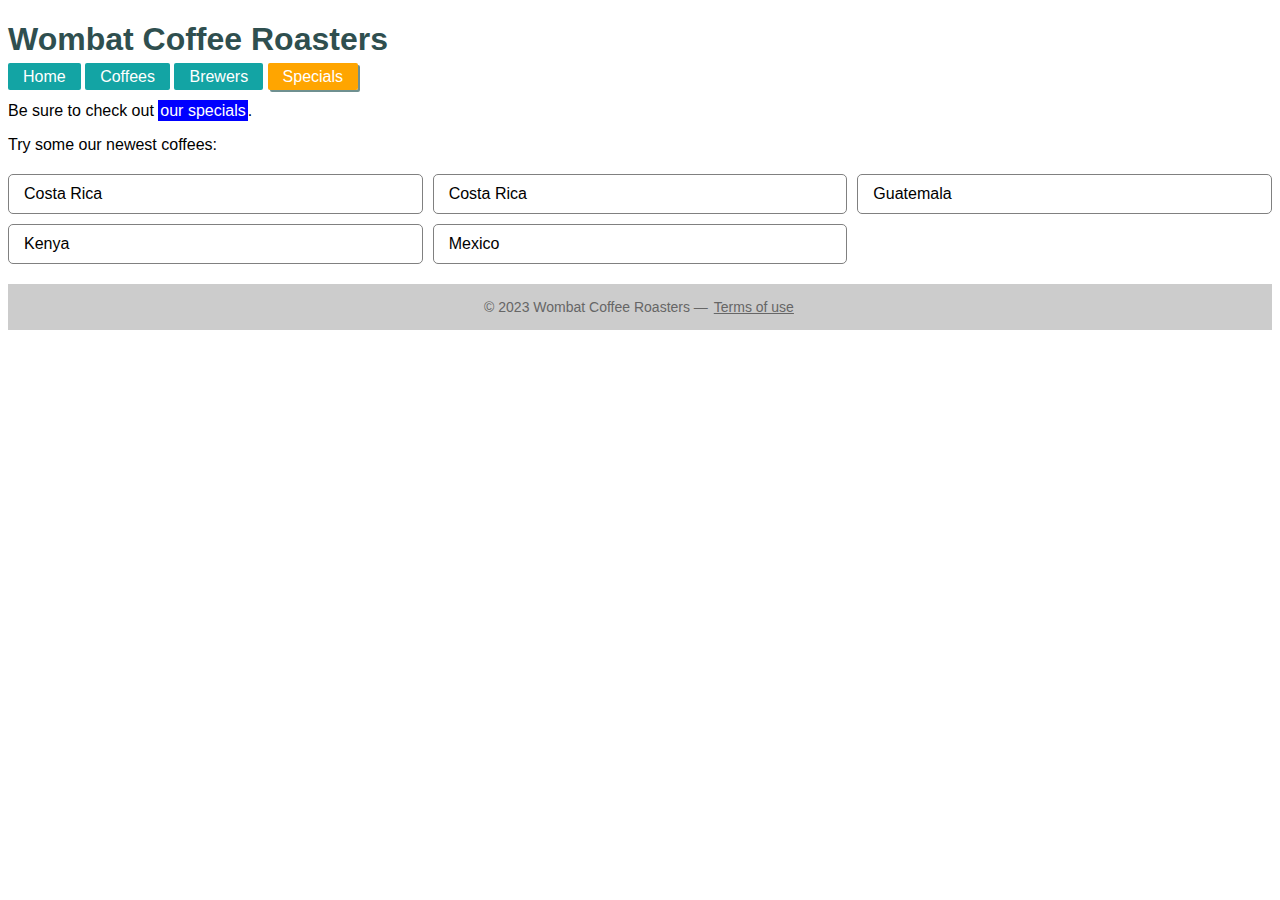
<file: css-in-depth/ch01/index.html>
<!doctype html>
<html lang="en-US">

<head>
	<meta charset="utf-8" />
	<link href="styles.css" rel="stylesheet" type="text/css" />
	<title>Chapter 1</title>
</head>

<body>
	<header class="page-header">
		<h1 id="page-title" class="title">Wombat Coffee Roasters</h1>
		<nav>
			<ul id="main-nav" class="nav">
				<li><a href="/">Home</a></li>
				<li><a href="/coffees">Coffees</a></li>
				<li><a href="/brewers">Brewers</a></li>
				<li><a href="/specials" class="featured">Specials</a></li>
			</ul>
		</nav>
	</header>

	<main>
		<p>
			Be sure to check out <a href="/specials" class="featured">our specials</a>.
		</p>

		<p>Try some our newest coffees:</p>
		<div class="coffees">
			<a href="/coffees/costa-rics">Costa Rica</a>
			<a href="/coffees/ethiopia">Costa Rica</a>
			<a href="/coffees/guatemala">Guatemala</a>
			<a href="/coffees/kenya">Kenya</a>
			<a href="/coffees/mexico">Mexico</a>
		</div>
	</main>

	<footer class="footer">
		&copy; 2023 Wombat Coffee Roasters &mdash;
		<a href="/terms-of-use">Terms of use</a>
	</footer>
</body>

</html>
</file>
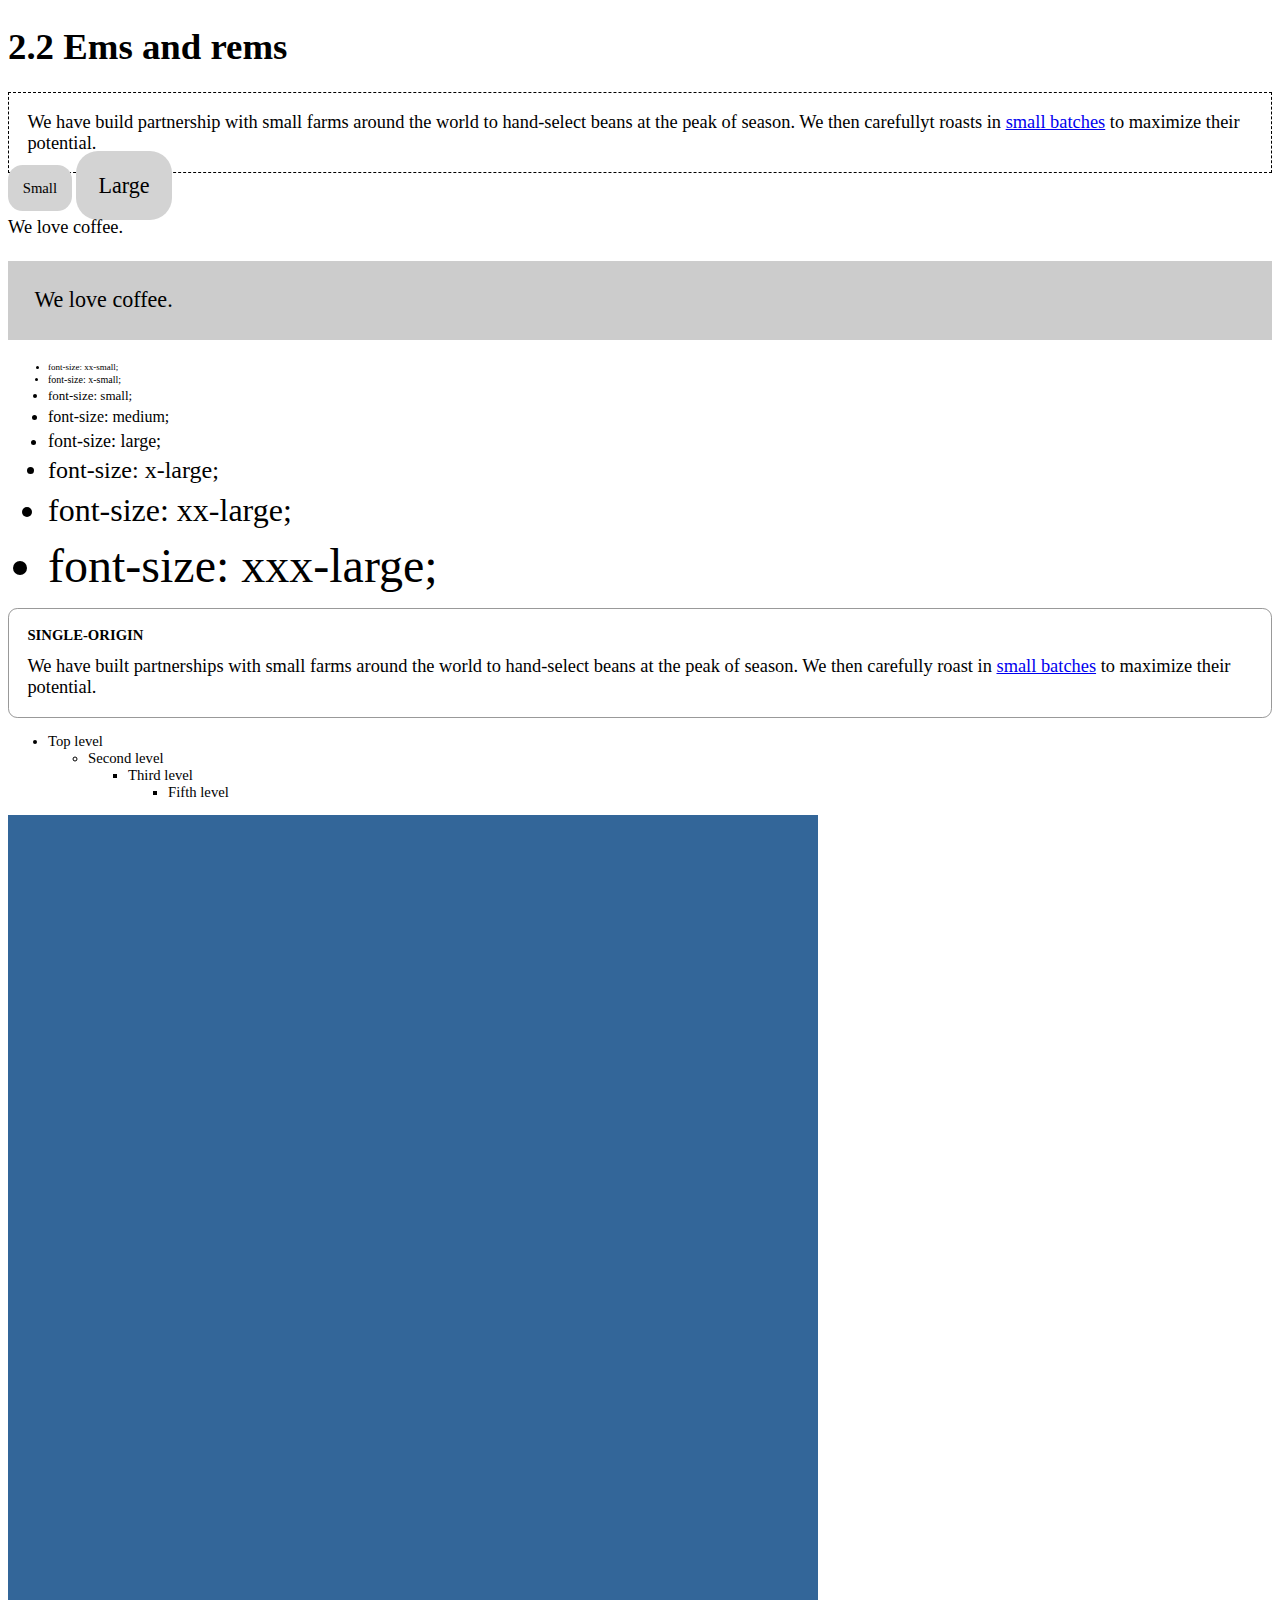
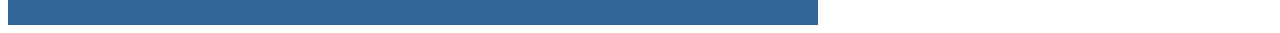
<file: css-in-depth/ch02/index.html>
<!DOCTYPE html>
<html>
<head lang="en-US">
    <meta charset="utf-8" />
    <link href="styles.css" rel="stylesheet" type="text/css" />
    <title>2.2 Ems and rems</title>
</head>
<body>
    <h1>2.2 Ems and rems</h1>
    <div class="padded">We have build partnership with small farms
        around the world to hand-select beans at the peak of season.
        We then carefullyt roasts in <a href="/batches">small batches</a>
        to maximize their potential.
    </div>

    <div>
        <span class="box box-small">Small</span>
        <span class="box box-large">Large</span>
    </div>

    <p>We love coffee.</p>
    <p class="slogan">We love coffee.</p>
    
    <ul>
        <li class="xx-small">font-size: xx-small;</li>
        <li class="x-small">font-size: x-small;</li>
        <li class="small">font-size: small;</li>
        <li class="medium">font-size: medium;</li>
        <li class="large">font-size: large;</li>
        <li class="x-large">font-size: x-large;</li>
        <li class="xx-large">font-size: xx-large;</li>
        <li class="xxx-large">font-size: xxx-large;</li>
      </ul>

      <div class="panel">
        <h2>Single-origin</h2>
        <div class="panel-body">
            We have built partnerships with small farms around the world to
            hand-select beans at the peak of season. We then carefully roast
            in <a href="/batch-size">small batches</a> to maximize their
            potential.
        </div>
      </div>

      <ul>
        <li>Top level
            <ul>
                <li>Second level
                    <ul>
                        <li>Third level
                            <ul>
                                <li>Fifth level</li>
                            </ul>
                        </li>
                    </ul>
                </li>
            </ul>
        </li>
    </ul>

	<div class="square"></div>
</body>
</html>
</file>
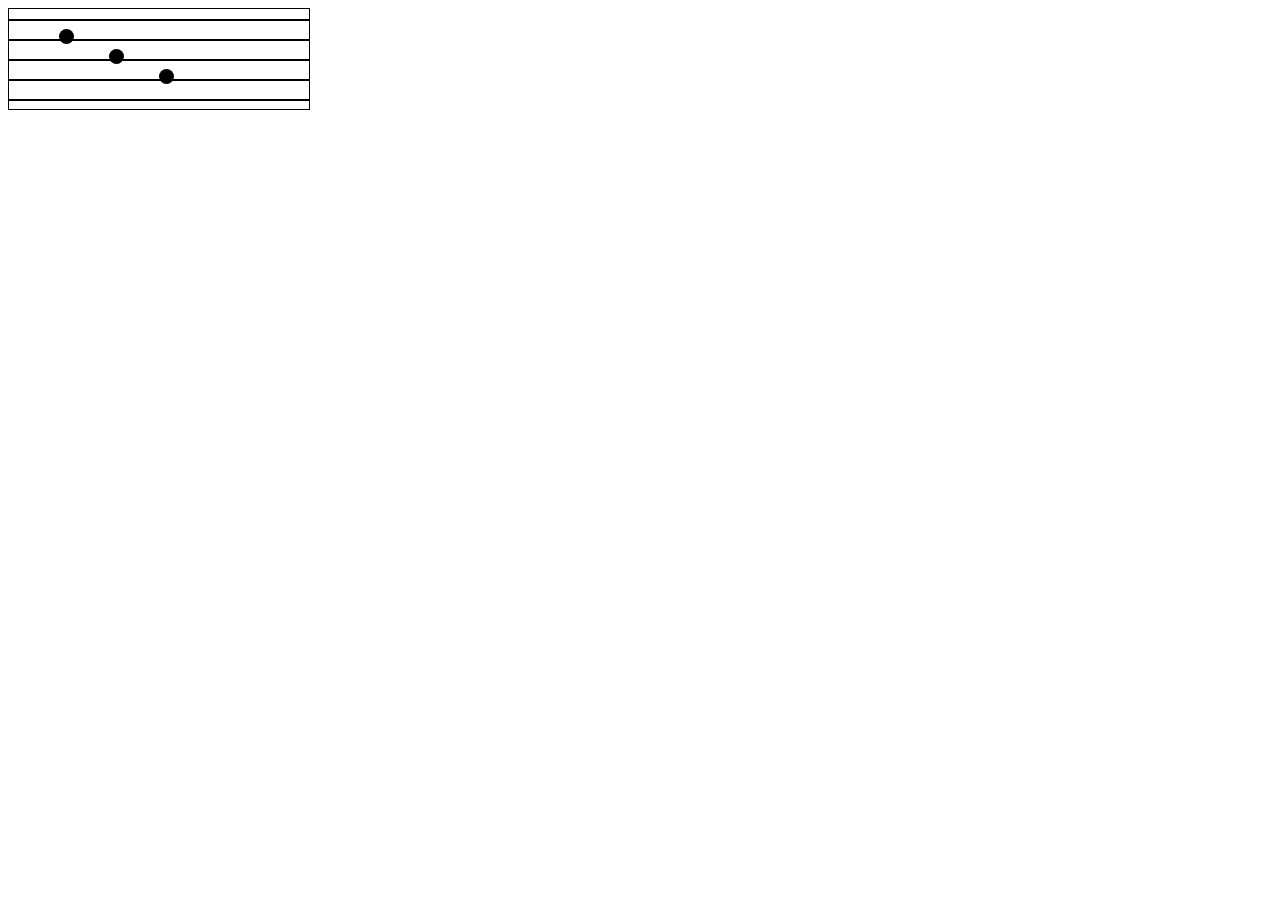
<file: play/musicalnotation.html>
<!DOCTYPE html>
<html lang="en">
<head>
    <meta charset="UTF-8">
    <meta name="viewport" content="width=device-width, initial-scale=1.0">
    <title>Musical Notation</title>
    <style>
        /* Styling for the staff lines */
        .staff {
            position: relative;
            width: 300px;
            height: 100px;
            border: 1px solid black;
        }
        .line {
            position: absolute;
            width: 100%;
            height: 2px;
            background-color: black;
        }
        .line:nth-child(1) { top: 10px; }
        .line:nth-child(2) { top: 30px; }
        .line:nth-child(3) { top: 50px; }
        .line:nth-child(4) { top: 70px; }
        .line:nth-child(5) { top: 90px; }

        /* Styling for the notes */
        .note {
            position: absolute;
            width: 15px;
            height: 15px;
            background-color: black;
            border-radius: 50%;
        }

        /* Example positions for notes */
        .note.c { top: 20px; left: 50px; }
        .note.e { top: 40px; left: 100px; }
        .note.g { top: 60px; left: 150px; }
    </style>
</head>
<body>
    <div class="staff">
        <!-- Staff lines -->
        <div class="line"></div>
        <div class="line"></div>
        <div class="line"></div>
        <div class="line"></div>
        <div class="line"></div>

        <!-- Notes -->
        <div class="note c"></div>
        <div class="note e"></div>
        <div class="note g"></div>
    </div>
</body>
</html>
</file>
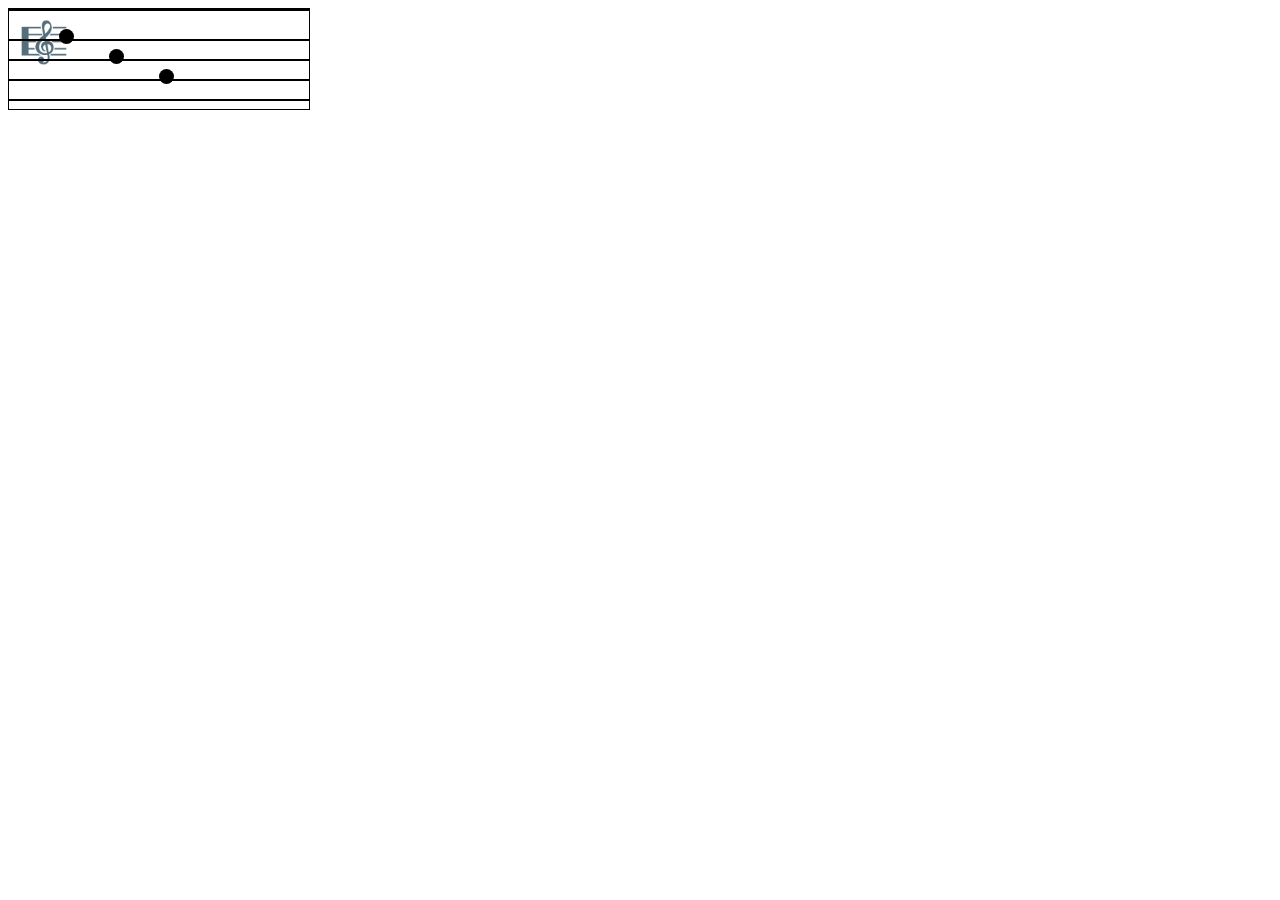
<file: play/musicalnotation2.html>
<!DOCTYPE html>
<html lang="en">
<head>
    <meta charset="UTF-8">
    <meta name="viewport" content="width=device-width, initial-scale=1.0">
    <title>Musical Notation</title>
    <style>
        /* Styling for the staff lines */
        .staff {
            position: relative;
            width: 300px;
            height: 100px;
            border: 1px solid black;
        }
        .line {
            position: absolute;
            width: 100%;
            height: 2px;
            background-color: black;
        }
        .line:nth-child(1) { top: 10px; }
        .line:nth-child(2) { top: 30px; }
        .line:nth-child(3) { top: 50px; }
        .line:nth-child(4) { top: 70px; }
        .line:nth-child(5) { top: 90px; }

        /* Styling for the notes */
        .note {
            position: absolute;
            width: 15px;
            height: 15px;
            background-color: black;
            border-radius: 50%;
        }

        /* Example positions for notes */
        .note.c { top: 20px; left: 50px; }
        .note.e { top: 40px; left: 100px; }
        .note.g { top: 60px; left: 150px; }

        /* Styling for the treble clef */
        .treble-clef {
            position: absolute;
            top: 10px;
            left: 10px;
            font-size: 40px;
            font-family: Arial, sans-serif;
        }
    </style>
</head>
<body>
    <div class="staff">
        <!-- Treble Clef -->
        <div class="treble-clef">🎼</div>

        <!-- Staff lines -->
        <div class="line"></div>
        <div class="line"></div>
        <div class="line"></div>
        <div class="line"></div>
        <div class="line"></div>

        <!-- Notes -->
        <div class="note c"></div>
        <div class="note e"></div>
        <div class="note g"></div>
    </div>
</body>
</html>
</file>
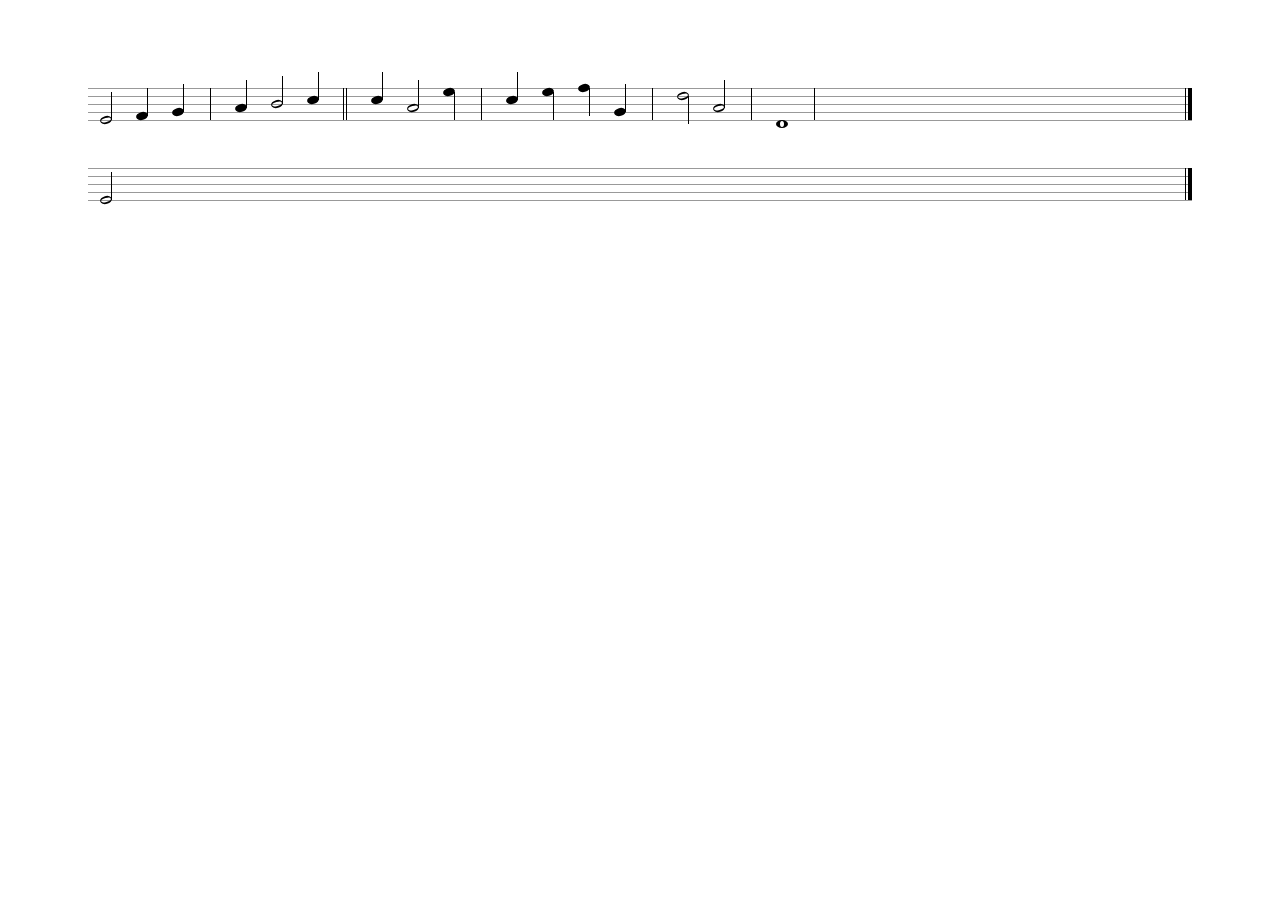
<file: play/musicalnotation3.html>
<!DOCTYPE html>
<html lang="en">

<head>
    <meta charset="UTF-8">
    <meta name="viewport" content="width=device-width, initial-scale=1.0">
    <title>Musical Notation</title>
    <style>
        body {
            padding: 5em;
        }

        .bar {
            position: relative;
            display: inline-block;
            width: 12px;
            height: 32px;
            margin: 0 12px;
            margin-bottom: 48px;
            width: 2px;
            border-right: 1px solid black;
        }

        .debug .bar {
            outline: 1px solid rgba(255, 0, 0, 0.1);
        }

        .bar.double,
        .bar.end {
            border-left: 1px solid black;
        }

        .bar.end {
            float: right;
            border-right-width: 4px;
            margin-right: 0;
        }

        .staff {
            font-size: 0;
            background-image: linear-gradient(180deg, #999 0, #999 1px, transparent 1px, transparent 8px, #999 8px, #999 9px, transparent 9px, transparent 16px, #999 16px, #999 17px, transparent 17px, transparent 24px, #999 24px, #999 25px, transparent 25px, transparent 32px, #999 32px, #999 33px, transparent 33px);
            background-size: 100% 80px;
        }

        .staff.debug {
            background-color: rgba(0, 255, 0, 0.1);
        }

        .note {
            position: relative;
            display: inline-block;
            width: 12px;
            height: 32px;
            margin: 0 12px;
            margin-bottom: 48px;
        }

        .debug .note {
            outline: 1px solid rgba(255, 0, 0, 0.1);
        }

        .note::before {
            height: 8px;
            width: 12px;
        }

        .whole.note::before {
            position: absolute;
            content: "";
            box-sizing: border-box;
            border: 1px solid black;
            border-left-width: 4px;
            border-right-width: 4px;
            border-radius: 50%;
        }

        .half.note::after,
        .quarter.note::after {
            content: "";
            height: 28px;
            width: 1px;
            background-color: black;
            position: absolute;
            top: -24px;
            right: 0;
        }

        .half.note::before,
        .quarter.note::before {
            position: absolute;
            content: "";
            transform: rotatez(-15deg);
            border-radius: 50%;
        }

        .half.note::before {
            box-sizing: border-box;
            border: 1px solid black;
            border-top-width: 2.18181818px;
            border-bottom-width: 2.18181818px;
        }

        .quarter.note::before {
            background-color: black;
        }

        .note.d4 {
            top: 32px;
        }

        .note.e4 {
            top: 28px;
        }

        .note.f4 {
            top: 24px;
        }

        .note.g4 {
            top: 20px;
        }

        .note.a5 {
            top: 16px;
        }

        .note.b5 {
            top: 12px;
        }

        .note.c5 {
            top: 8px;
        }

        .note.d5 {
            top: 4px;
        }

        .note.e5 {
            top: 0px;
        }

        .note.f5 {
            top: -4px;
        }

        .note.g5 {
            top: -8px;
        }

        .quarter.note.d5::after,
        .half.note.d5::after,
        .quarter.note.e5::after,
        .half.note.e5::after,
        .quarter.note.f5::after,
        .half.note.f5::after,
        .quarter.note.g5::after,
        .half.note.g5::after {
            top: 4px;
        }
    </style>
</head>

<body>
    <div class="staff">
        <div class="half note e4"></div>
        <div class="quarter note f4"></div>
        <div class="quarter note g4"></div>
        <div class="bar"></div>
        <div class="quarter note a5"></div>
        <div class="half note b5"></div>
        <div class="quarter note down c5"></div>
        <div class="double bar"></div>
        <div class="quarter note c5"></div>
        <div class="half note a5"></div>
        <div class="quarter note e5"></div>
        <div class="bar"></div>
        <div class="quarter note c5"></div>
        <div class="quarter note e5"></div>
        <div class="quarter note f5"></div>
        <div class="quarter note g4"></div>
        <div class="bar"></div>
        <div class="half note d5"></div>
        <div class="half note down a5"></div>
        <div class="bar"></div>
        <div class="whole note d4"></div>
        <div class="bar"></div>
        <div class="bar end"></div>
    </div>
    <div class="staff">
        <div class="half note e4"></div>
        <div class="bar end"></div>
    </div>
</body>

</html>
</file>
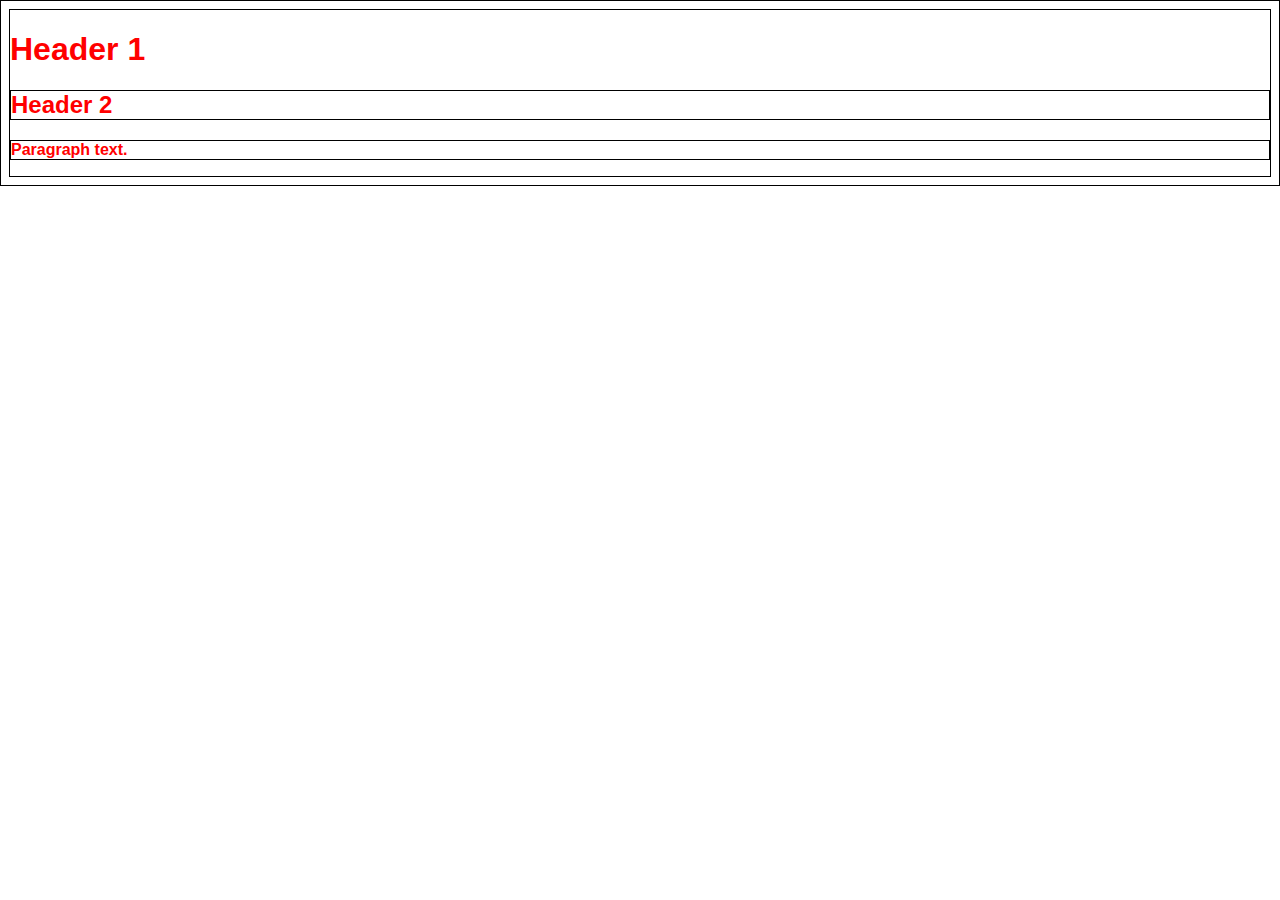
<file: css-in-depth/ch01/playground.html>
<!doctype html>
<html lang="en-US">

<head>
    <meta charset="utf-8" />
    <title>Chapter 1. Playground</title>
    <style>
        body {
            color: red;
            font-family: sans-serif;
            font-weight: bold;
        }

        * {
            border: 1px solid black;
        }

        .title {
            border: revert;
        }

        p {
            color: revert;
            font-weight: revert;
        }
    </style>
</head>
<body>
    <h1 class="title">Header 1</h1>
    <h2>Header 2</h2>
    <p>Paragraph text.</p>
</body>
</html>
</file>
<file: css-in-depth/ch01/styles.css>
body {
	font-family: sans-serif;
}

h1 {
	color: #2f4f4f;
	margin-bottom: 10px;
}

a:link {
	background-color: blue;
	color: white;
	text-decoration: none;
	padding: 2px;
}

a:visited {
	background-color: purple;
}

a:hover {
	background-color: transparent;
	color: blue;
	text-decoration: underline;
}

a:active {
	color: red;
}

.nav {
	margin-top: 10px;
	list-style: none;
	padding-left: 0;
}

.nav li {
	display: inline-block;
}

.nav a {
	color: white;
	background-color: #13a4a4;
	padding: 5px 15px;
	border-radius: 2px;
	text-decoration: none;
}

.nav .featured {
	background-color: orange;
	box-shadow: 2px 2px #6f9090;
}

.footer {
	color: #666;
	background-color: #ccc;
	padding: 15px 0;
	text-align: center;
	font-size: 14px;
}

.footer a {
	color: inherit;
	background-color: initial;
	text-decoration: underline;
}

.coffees {
	margin: 20px 0;
}

/* Provides a fallback behavior for legacy browsers */
.coffees a {
	display: inline-block;
	min-width: 300px;
	padding: 10px 15px;
	margin-right: 10px;
	margin-bottom: 10px;
	color: black;
	background-color: unset;
	border: 1px solid gray;
	border-radius: 5px;
}

/* Targets only browsers that understand grid layout */
@supports (display: grid) {
	.coffees {
		display: grid;
		grid-template-columns: 1fr 1fr 1fr;
		gap: 10px;
	}

	/* Overrides the unneeded fallback styles so they don't apply in our grid */
	.coffees a {
		margin: unset;
		min-width: unset;
	}
}
</file>
<file: css-in-depth/ch02/styles.css>
.padded {
    font-size: 1rem;
    padding: 1em;
    border: 1px dashed black;
}

.box {
    padding: 1em;
    border-radius: 1em;
    background-color: lightgray;
}

.box-small {
    font-size: 0.8rem;
}

.box-large {
    font-size: 1.2rem;
}

.slogan {
    font-size: 1.2em; /* 16px * 1.2 = 19.2px */
    padding: 1.2em;  /* 19.2px * 1.2 = 23.04px */
    background-color: #ccc;
}

li {
    margin-bottom: 0.3em;
}

.xx-small {
    font-size: xx-small;
}

.x-small {
    font-size: x-small;
}

.small {
    font-size: small;
}

.medium {
    font-size: medium;
}

.large {
    font-size: large;
}

.x-large {
    font-size: x-large;
}

.xx-large {
    font-size: xx-large;
}

.xxx-large {
    font-size: xxx-large;
}

/* Applies to all screens but is overriden for larger screens */
:root {
    font-size: 0.875em;
}

@media (min-width: 800px) {
    :root {
        font-size: 1em;
    }
}

@media (min-width: 1200px) {
    :root {
        font-size: 1.15em;
    }
}

.panel {
    padding: 1em;
    border: 1px solid #999;
    border-radius: 0.5em;
}

.panel > h2 {
    margin-top: 0;
    font-size: 0.8rem;
    font-weight: bold;
    text-transform: uppercase;
}

ul {
	font-size: 0.8rem;
}

.square {
	width: 90vmin;
	height: 90vmin;
	background-color: #369;
}
</file>
